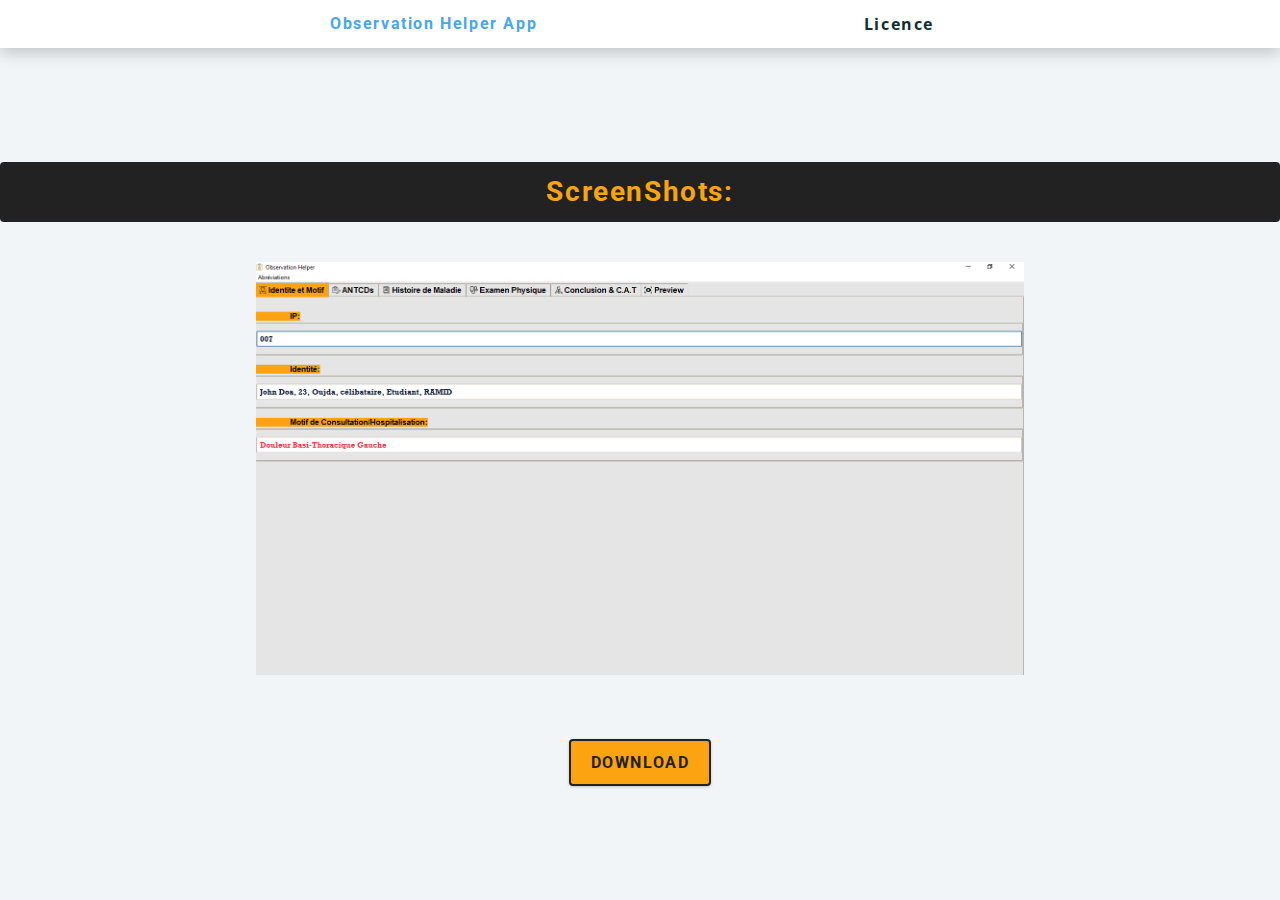
<file: observation-helper-page/index.html>
<!DOCTYPE html>
<html lang="en-fr">
    <head>
        <meta charset="UTF-8">
        <meta name="author" content="Iliass Benali">
        <meta name="viewport" content="width=device-width, initial-scale=1.0">
        <link rel="icon" href="./screenshots/main.png">
        <title>Observation Helper</title>
        <link rel="stylesheet" href="style.css">
    </head>
    <body>
        <nav>
            <div class="nav-center">
                <h4>Observation Helper App</h4>
                <ul class="nav-links">
                    <li><a href="licence.html">Licence</a></li>
                </ul>
            </div>
        </nav>
        <main>
            <div class="container">
                <h3>ScreenShots:</h3>
                <div class='image-show'>
                    
                    <img src="./screenshots/1.png" alt="" width="60%" class="slides">
                    <img src="./screenshots/2.png" alt="" width="60%" class="slides">
                    <img src="./screenshots/3.png" alt="" width="60%" class="slides">
                    <img src="./screenshots/4.png" alt="" width="60%" class="slides">
                </div>
                <br>
                <button class="btn btn-hero" id="btn">Download</button>
            </div>
        </main>
        <script src="app.js"></script>
    </body>
</html>
</file>
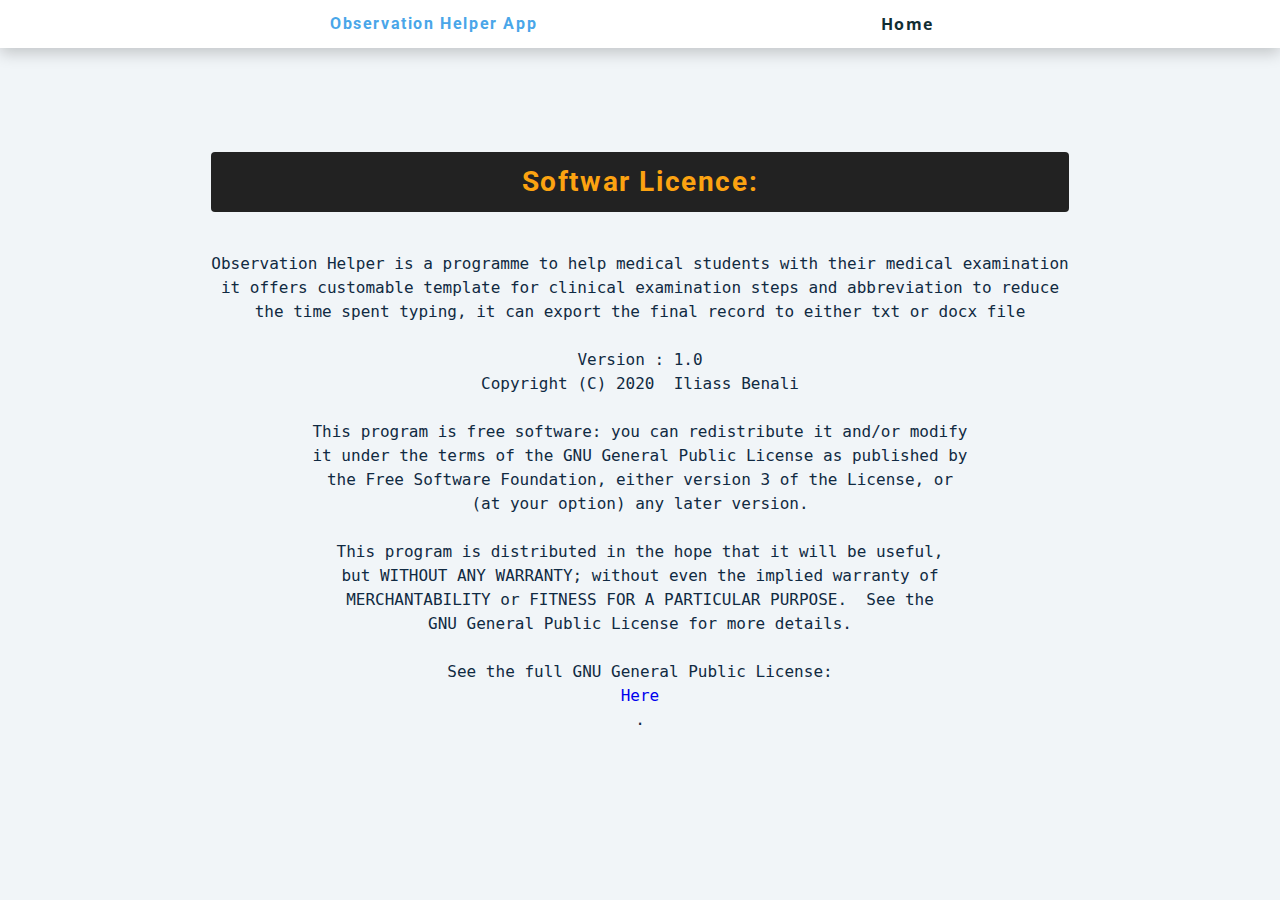
<file: observation-helper-page/licence.html>
<!DOCTYPE html>
<html lang="en-fr">
    <head>
        <meta charset="UTF-8">
        <meta name="author" content="Iliass Benali">
        <meta name="viewport" content="width=device-width, initial-scale=1.0">
        <link rel="icon" href="./screenshots/main.png">
        <title>Observation Helper</title>
        <link rel="stylesheet" href="style.css">
    </head>
    <body>
        <nav>
            <div class="nav-center">
                <h4>Observation Helper App</h4>
                <ul class="nav-list">
                    <li><a href="index.html">Home</a></li>
                </ul>
            </div>
        </nav>
        <main>
            <div class="container">
                <h3>Softwar Licence:</h3>
                <pre>
Observation Helper is a programme to help medical students with their medical examination
it offers customable template for clinical examination steps and abbreviation to reduce
the time spent typing, it can export the final record to either txt or docx file
                
Version : 1.0
Copyright (C) 2020  Iliass Benali
                
This program is free software: you can redistribute it and/or modify
it under the terms of the GNU General Public License as published by
the Free Software Foundation, either version 3 of the License, or
(at your option) any later version.
                
This program is distributed in the hope that it will be useful,
but WITHOUT ANY WARRANTY; without even the implied warranty of
MERCHANTABILITY or FITNESS FOR A PARTICULAR PURPOSE.  See the
GNU General Public License for more details.
                
See the full GNU General Public License:
<a href='https://www.gnu.org/licenses/' target="_blank">Here</a>.
                </pre>
                </div>
            </div>
        </main>
    </body>
</html>
</file>
<file: observation-helper-page/style.css>
/*
=============== 
Fonts
===============
*/
@import url("https://fonts.googleapis.com/css?family=Open+Sans|Roboto:400,700&display=swap");

/*
=============== 
Variables
===============
*/

:root {
  /* dark shades of primary color*/
  --clr-primary-1: hsl(203, 43%, 92%);
  --clr-primary-2: hsl(205, 77%, 27%);
  --clr-primary-3: hsl(205, 72%, 37%);
  --clr-primary-4: hsl(205, 63%, 48%);
  /* primary/main color */
  --clr-primary-5: hsl(205, 78%, 60%);
  /* lighter shades of primary color */
  --clr-primary-6: hsl(205, 89%, 70%);
  --clr-primary-7: hsl(205, 90%, 76%);
  --clr-primary-8: hsl(205, 86%, 81%);
  --clr-primary-9: hsl(205, 90%, 88%);
  --clr-primary-10: hsl(205, 100%, 96%);
  /* darkest grey - used for headings */
  --clr-grey-1: hsl(209, 61%, 16%);
  --clr-grey-2: hsl(211, 39%, 23%);
  --clr-grey-3: hsl(209, 34%, 30%);
  --clr-grey-4: hsl(209, 28%, 39%);
  /* grey used for paragraphs */
  --clr-grey-5: hsl(210, 22%, 49%);
  --clr-grey-6: hsl(209, 23%, 60%);
  --clr-grey-7: hsl(211, 27%, 70%);
  --clr-grey-8: hsl(210, 31%, 80%);
  --clr-grey-9: hsl(212, 33%, 89%);
  --clr-grey-10: hsl(210, 36%, 96%);
  --clr-white: #fff;
  --clr-red-dark: hsl(360, 67%, 44%);
  --clr-red-light: hsl(360, 71%, 66%);
  --clr-green-dark: hsl(125, 67%, 44%);
  --clr-green-light: hsl(125, 71%, 66%);
  --clr-black: #222;
  --ff-primary: "Roboto", sans-serif;
  --ff-secondary: "Open Sans", sans-serif;
  --transition: all 0.3s linear;
  --spacing: 0.1rem;
  --radius: 0.25rem;
  --light-shadow: 0 5px 15px rgba(0, 0, 0, 0.1);
  --dark-shadow: 0 5px 15px rgba(0, 0, 0, 0.2);
  --max-width: 1170px;
  --fixed-width: 620px;
}
/*
=============== 
Global Styles
===============
*/

*,
::after,
::before {
  margin: 0;
  padding: 0;
  box-sizing: border-box;
}
body {
  font-family: var(--ff-secondary);
  background: var(--clr-grey-10);
  color: var(--clr-grey-1);
  line-height: 1.5;
  font-size: 0.875rem;
}
ul {
  list-style-type: none;
}
a {
  text-decoration: none;
}
h1,
h2,
h3,
h4 {
  letter-spacing: var(--spacing);
  text-transform: capitalize;
  line-height: 1.25;
  margin-bottom: 0.75rem;
  font-family: var(--ff-primary);
}
h1 {
  font-size: 3rem;
}
h2 {
  font-size: 2rem;
}
h3 {
  font-size: 1.25rem;
}
h4 {
  font-size: 0.875rem;
}
p {
  margin-bottom: 1.25rem;
  color: var(--clr-grey-5);
}
@media screen and (min-width: 800px) {
  h1 {
    font-size: 4rem;
  }
  h2 {
    font-size: 2.5rem;
  }
  h3 {
    font-size: 1.75rem;
  }
  h4 {
    font-size: 1rem;
  }
  body {
    font-size: 1rem;
  }
  h1,
  h2,
  h3,
  h4 {
    line-height: 1;
  }
}
/*  global classes */

/* section */
.section {
  padding: 5rem 0;
}

.section-center {
  width: 90vw;
  margin: 0 auto;
  max-width: 1170px;
}
@media screen and (min-width: 992px) {
  .section-center {
    width: 95vw;
  }
}
main {
  min-height: 100vh;
  display: grid;
  place-items: center;
}

/*
=============== 
Nav
===============
*/
nav {
  background: var(--clr-white);
  height: 3rem;
  display: grid;
  align-items: center;
  box-shadow: var(--dark-shadow);
}
.nav-center {
  width: 90vw;
  max-width: var(--fixed-width);
  margin: 0 auto;
  display: flex;
  align-items: center;
  justify-content: space-between;
}
.nav-center h4 {
  margin-bottom: 0;
  color: var(--clr-primary-5);
}
.nav-links {
  display: flex;
}
nav a {
  text-transform: capitalize;
  font-weight: 700;
  font-size: 1rem;
  color: #112d32;
  letter-spacing: var(--spacing);
  margin-right: 1rem;
}
nav a:hover {
  color: var(--clr-primary-5);
}
/*
=============== 
Container
===============
*/
main {
  min-height: calc(100vh - 3rem);
  display: grid;
  place-items: center;
}
.container {
  text-align: center;
}
.container h2 {
  background: #112d32;
  color: #fca311;
  padding: 1rem;
  border-radius: var(--radius);
  margin-bottom: 2.5rem;
}
.container h3 {
  background: var(--clr-black);
  color: #fca311;
  padding: 1rem;
  border-radius: var(--radius);
  margin-bottom: 2.5rem;
}

.image-show {
  text-align: center;
  border-radius: var(--radius);
  display: grid;
  place-items: center;
  margin-bottom: 2.5rem
}

pre{
  text-align: center;
  justify-content: center;
  display: grid;
  place-content: center;
  margin-bottom: 2.5rem
}
.color {
  color: var(--clr-primary-5);
}
.btn-hero {
  font-family: var(--ff-primary);
  text-transform: uppercase;
  background: #fca311;
  color: var(--clr-black);
  letter-spacing: var(--spacing);
  display: inline-block;
  font-weight: 700;
  transition: var(--transition);
  border: 2px solid var(--clr-black);
  cursor: pointer;
  box-shadow: 0 1px 3px rgba(0, 0, 0, 0.2);
  border-radius: var(--radius);
  font-size: 1rem;
  padding: 0.75rem 1.25rem;
}
.btn-hero:hover {
  color: var(--clr-white);
  background: var(--clr-black);
}
</file>
